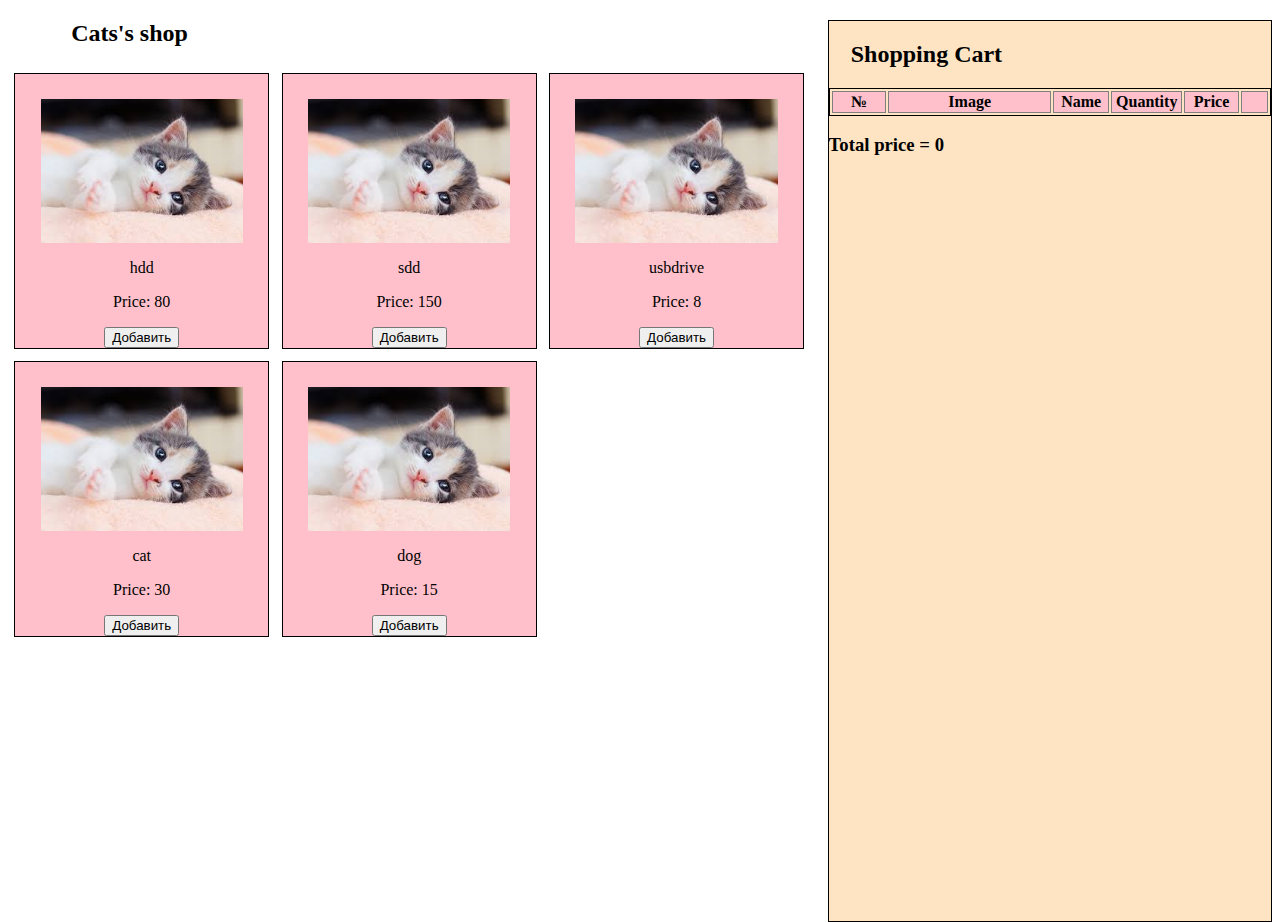
<file: Semester2/Cart/index.html>
<!-- Made by Guzel Garifullina -->

<!DOCTYPE html>
<html>
<head>
    <meta http-equiv="Content-Type" content="text/html; charset=UTF-8">
    <title>Cat shop</title>
    <link rel="stylesheet" href="styles.css">
</head>
<body>

<div id="cart">
    <h2>Shopping Cart</h2>

    <table id="cartcontent" fitColumns="true">
        <tr id="tr">
            <th field="num">№</th>
            <th field="image">Image</th>
            <th field="name">Name</th>
            <th field="quantity">Quantity</th>
            <th field="price">Price</th>
            <th field="delete"></th>
        </tr>

    </table>
    <h3 id="total">Total price = 0 </h3>

</div>
<h2>Cats's shop</h2>

<div id="left-side">
        <div id="products">
        </div>
    </div>

</div>
</body>
<script src="main.js"></script>
</html>
</file>
<file: Semester2/Cart/styles.css>
/*
   Made by Guzel Garifullina
 */
html,body { height:100%; }
.product {
    float: left;
    width: 20%;
    background-color: pink;
    border:1px solid black;
    margin: 0.5%;


}

.product * {
    text-align: center;
}
.product p {
    display: block;

}
.product img {
    padding-top: 10%;
    display: block;
    margin-left: auto;
    margin-right: auto;
    width: 80%;
    pointer-events: none;
}
.product button {
    pointer-events:
}
#cart {
    float: right;
    width: 35%;
    display: block;
    border:1px solid black;
    background-color: bisque;
    min-height:100%;
    bottom:0;
}
#cart div, h2{
    padding-left: 5%;
}
table {
    border: 1px solid black;
    table-layout: fixed;
}

table tr th{
    align: right;
    border: 1px solid grey;
    background-color: pink;
}
table tr th[field="num"]{
    width : 10%;
}
table tr th[field="image"]{
    width : 30%;
}
table tr th[field="image"] img{
    width : 95%;
    pointer-events: none;
}
table tr th[field="name"]{
    width : 10%;
}

table tr th[field="quantity"]{
    width : 5%;
}
table tr th[field="price"]{
    width : 10%;
}

table tr th[field="delete"]{
    width : 5%;
}

#cartcontent{
    height:auto;
}
</file>
